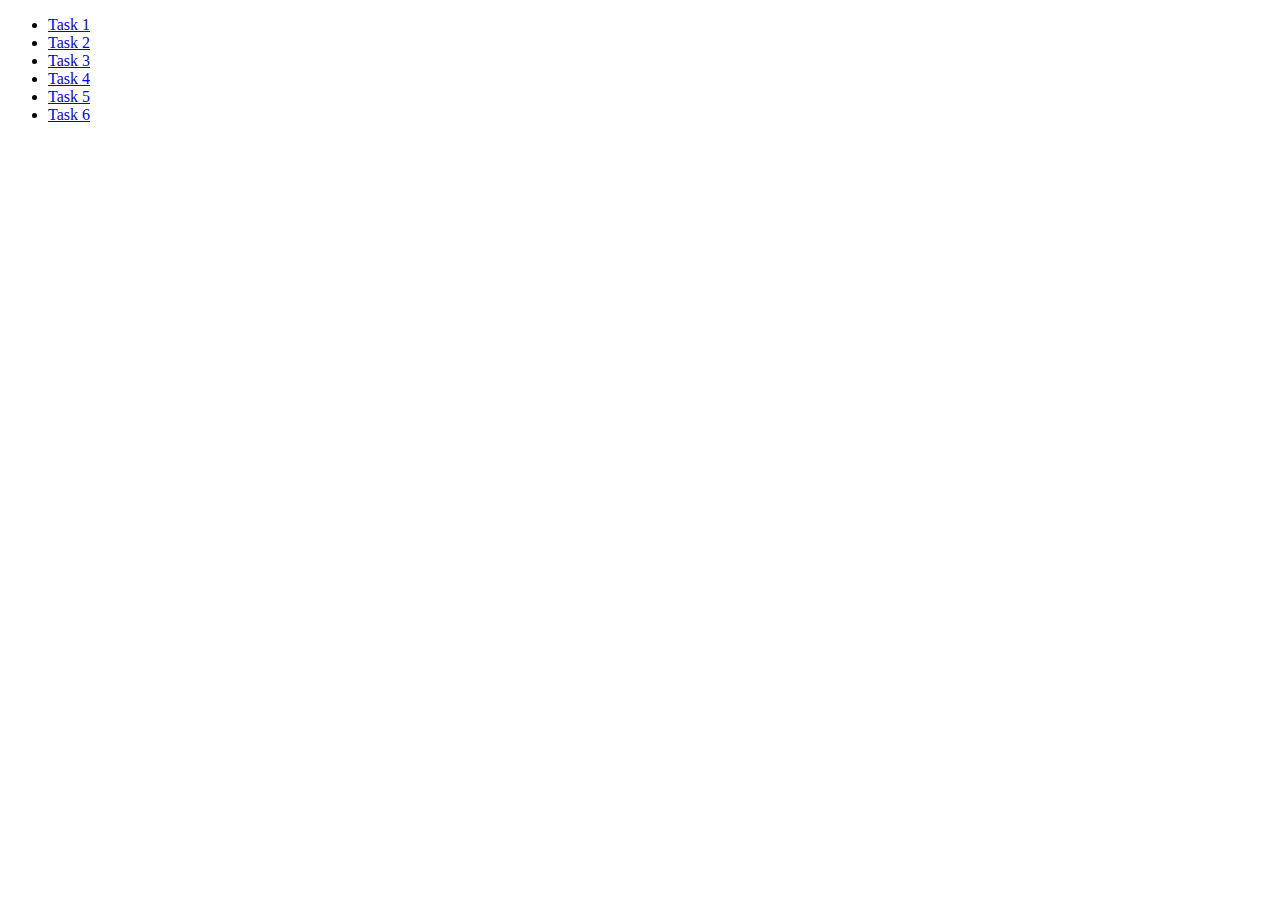
<file: index.html>
<!DOCTYPE html>
<html lang="en">
<head>
  <meta charset="UTF-8" />
  <meta name="viewport" content="width=device-width", initial-scale="1.0" />
  <title> Document </title>
</head>
<body>
  <ul>
    <li><a href="task-1.html">Task 1</a></li>
    <li><a href="task-2.html">Task 2</a></li>
    <li><a href="task-3.html">Task 3</a></li>
    <li><a href="task-4.html">Task 4</a></li>
    <li><a href="task-5.html">Task 5</a></li>
    <li><a href="task-6.html">Task 6</a></li>
  </ul>

  
</body>

</html>
</file>
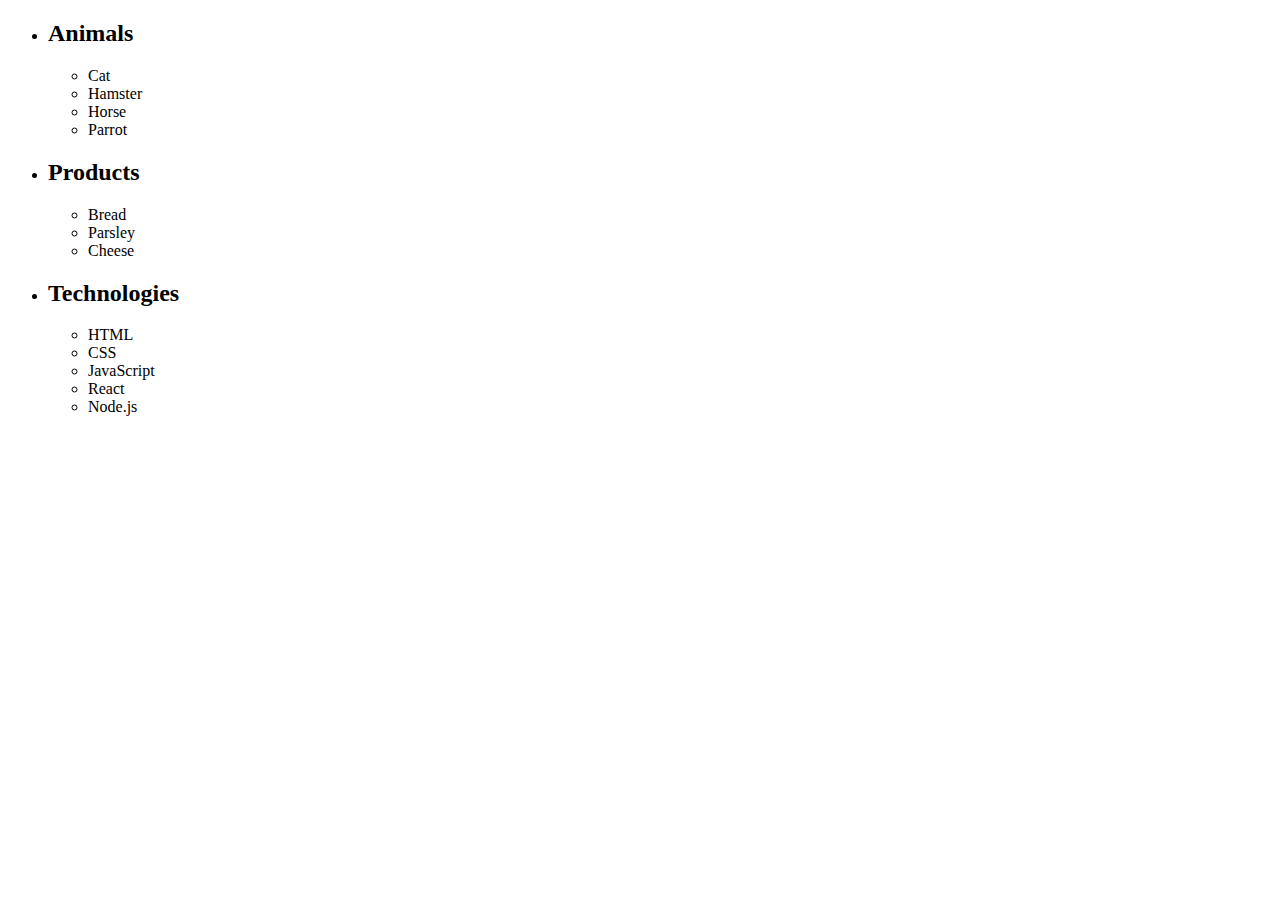
<file: task-1.html>
<!DOCTYPE html>
<html lang="en">
<head>
  <meta charset="UTF-8" />
  <meta name="viewport" content="width=device-width", initial-scale="1.0" />
  <title> Document </title>
</head>
<body>
<script src="./js/task-1.js" defer></script>

<ul id="categories">
  <li class="item">
    <h2>Animals</h2>
    <ul>
      <li>Cat</li>
      <li>Hamster</li>
      <li>Horse</li>
      <li>Parrot</li>
    </ul>
  </li>
  <li class="item">
    <h2>Products</h2>
    <ul>
      <li>Bread</li>
      <li>Parsley</li>
      <li>Cheese</li>
    </ul>
  </li>
  <li class="item">
    <h2>Technologies</h2>
    <ul>
      <li>HTML</li>
      <li>CSS</li>
      <li>JavaScript</li>
      <li>React</li>
      <li>Node.js</li>
    </ul>
  </li>
</ul>

</body>

</html>
</file>
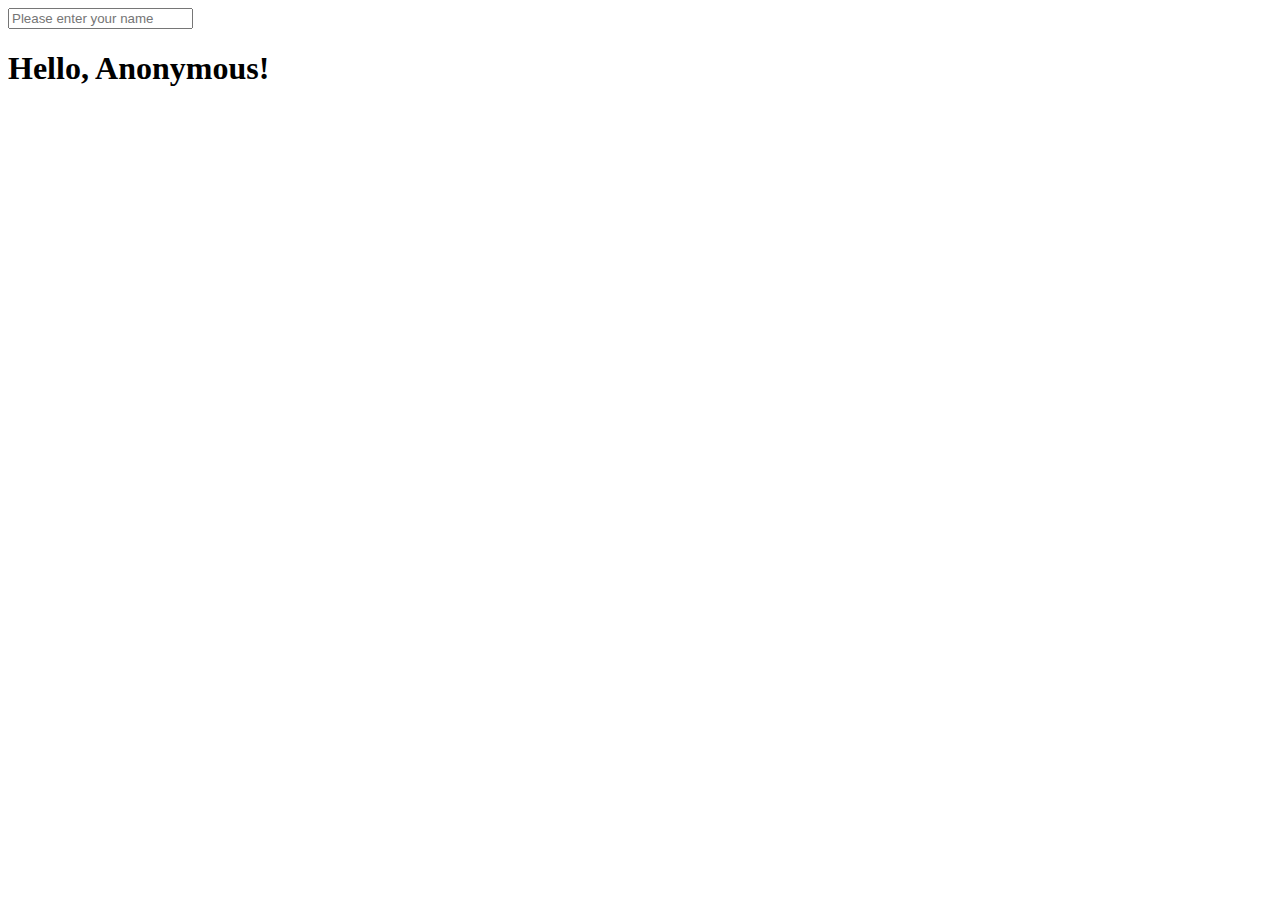
<file: task-3.html>
<!DOCTYPE html>
<html lang="en">
<head>
  <meta charset="UTF-8" />
  <meta name="viewport" content="width=device-width", initial-scale="1.0" />
  <title> Document </title>
</head>
<body>
<script src="./js/task-3.js" defer></script>

<input type="text" id="name-input" placeholder="Please enter your name" />
<h1>Hello, <span id="name-output">Anonymous</span>!</h1>


</body>

</html>
</file>
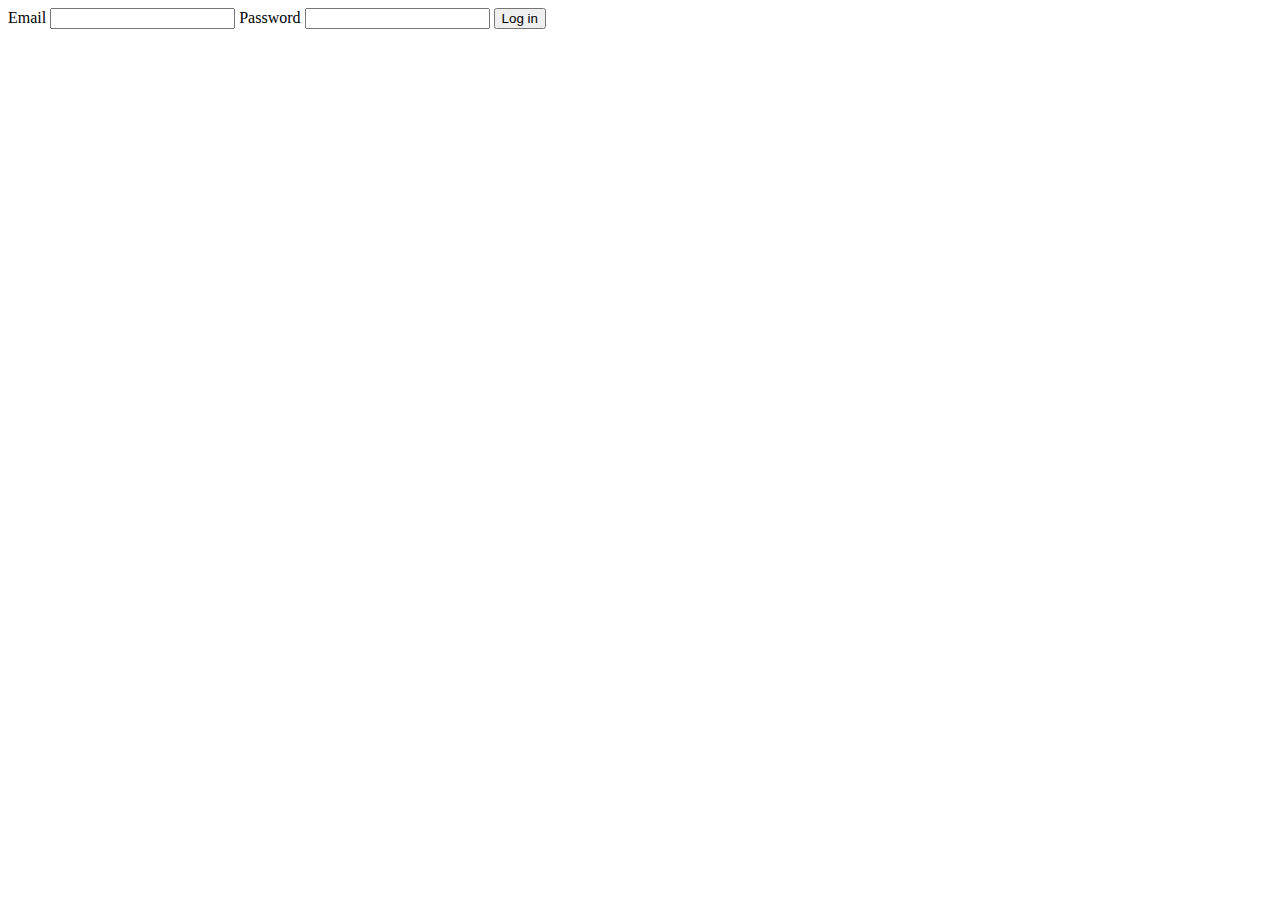
<file: task-4.html>
<!DOCTYPE html>
<html lang="en">
<head>
  <meta charset="UTF-8" />
  <meta name="viewport" content="width=device-width", initial-scale="1.0" />
  <title> Document </title>
</head>
<body>

<script src="./js/task-4.js" defer></script>

<form class="login-form">
  <label>
    Email
    <input type="email" name="email" />
  </label>
  <label>
    Password
    <input type="password" name="password" />
  </label>
  <button type="submit">Log in</button>
</form>



</body>

</html>
</file>
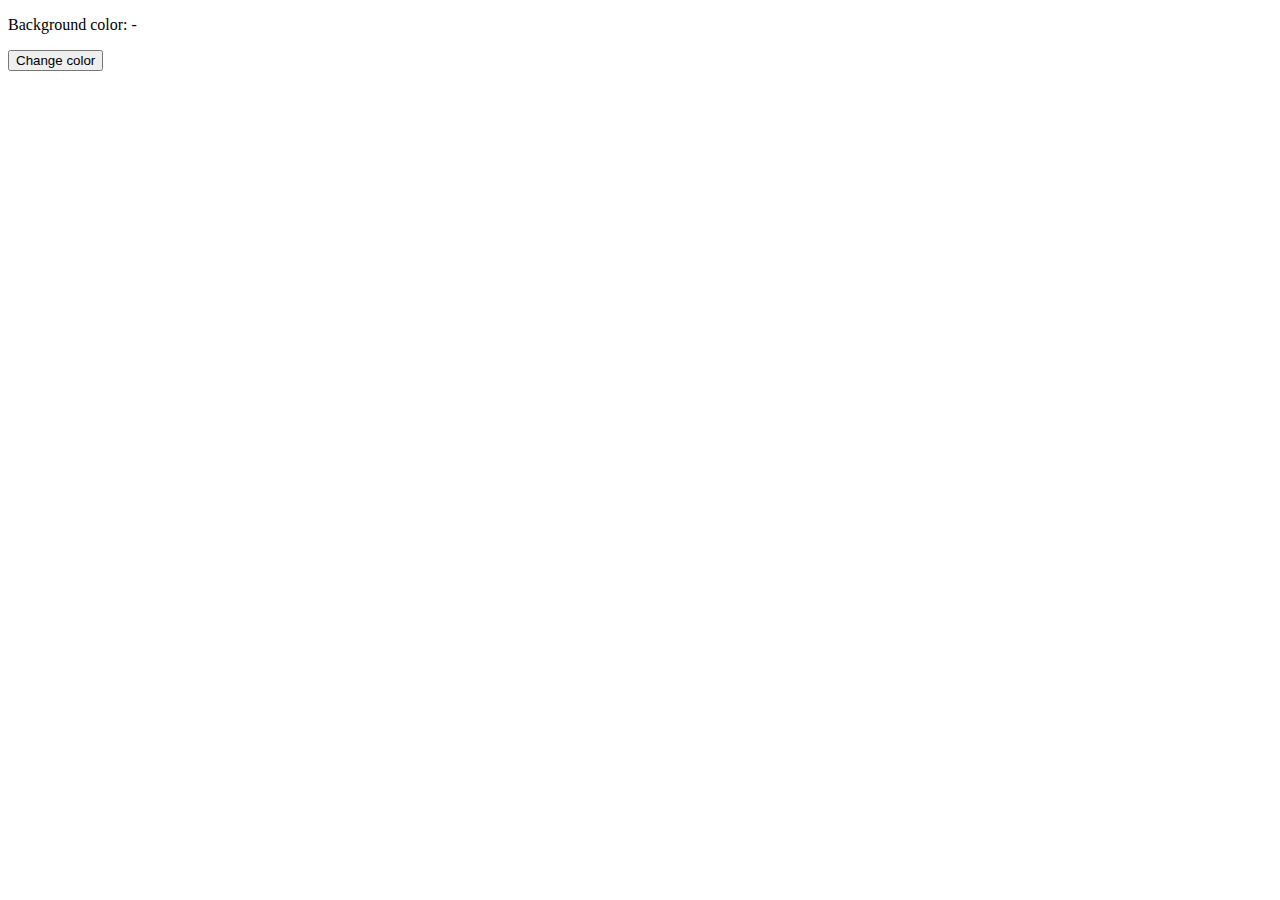
<file: task-5.html>
<!DOCTYPE html>
<html lang="en">
<head>
  <meta charset="UTF-8" />
  <meta name="viewport" content="width=device-width", initial-scale="1.0" />
  <title> Document </title>
</head>
<body>

<script src="./js/task-5.js" defer></script>

<div class="widget">
  <p>Background color: <span class="color">-</span></p>
  <button type="button" class="change-color">Change color</button>
</div>



</body>

</html>
</file>
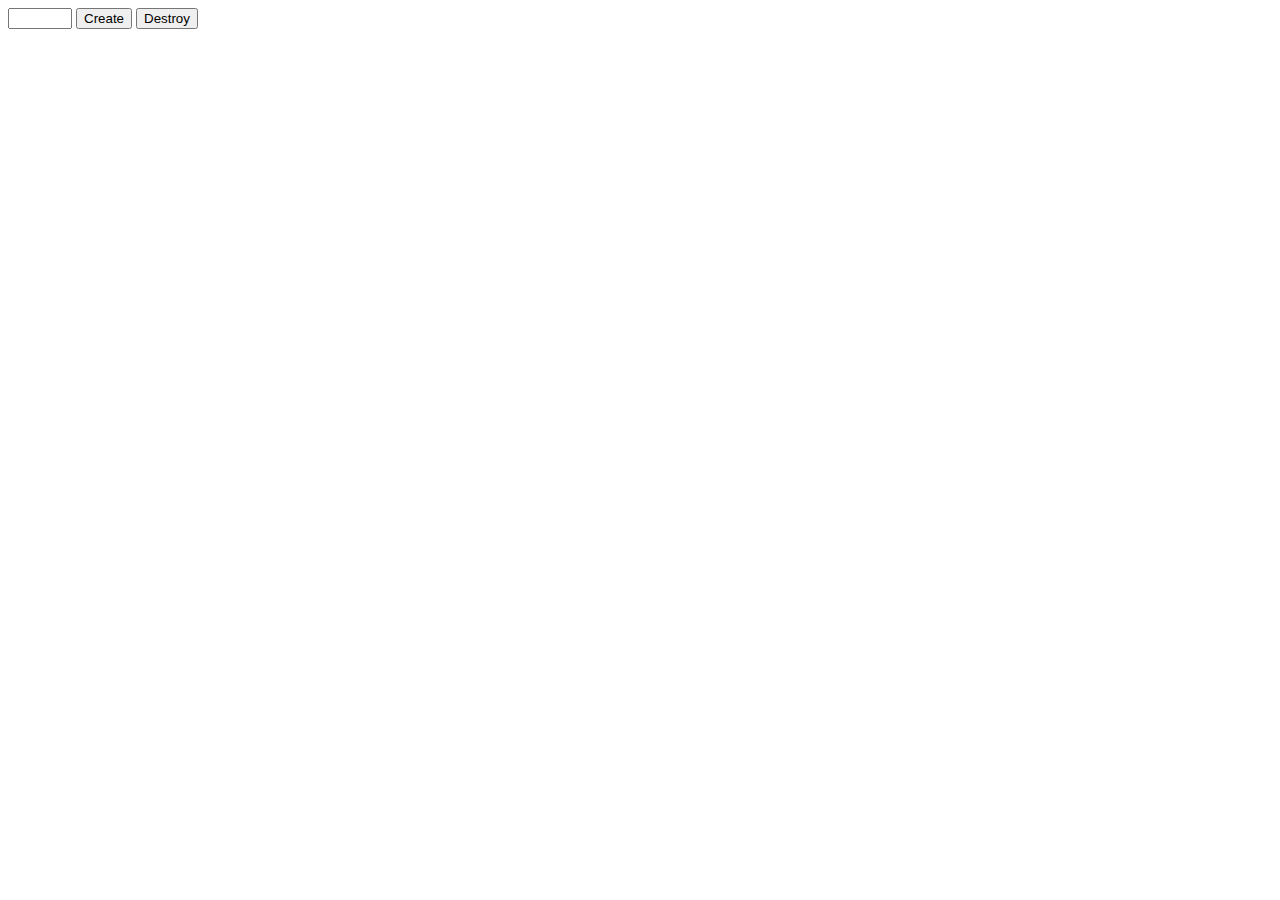
<file: task-6.html>
<!DOCTYPE html>
<html lang="en">
<head>
  <meta charset="UTF-8" />
  <meta name="viewport" content="width=device-width", initial-scale="1.0" />
  <title> Document </title>
</head>
<body>

<script src="./js/task-6.js" defer></script>

<div id="controls">
  <input type="number" min="1" max="100" step="1" />
  <button type="button" data-create>Create</button>
  <button type="button" data-destroy>Destroy</button>
</div>

<div id="boxes"></div>



</body>

</html>
</file>
